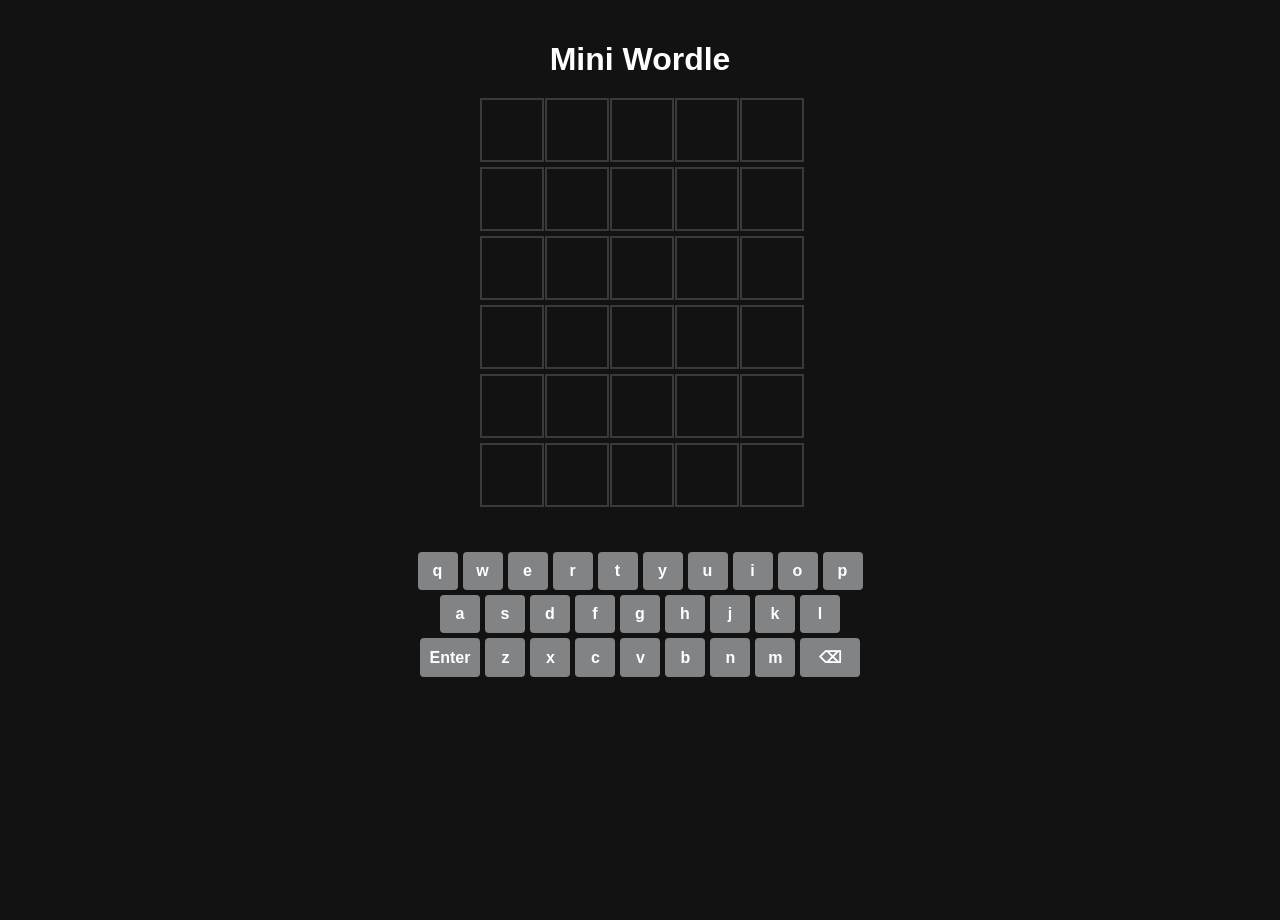
<file: EddieWordle.html>
<!DOCTYPE html>
<html lang="en">
<head>
  <meta charset="UTF-8">
  <meta name="viewport" content="width=device-width, initial-scale=1.0">
  <title>Mini Wordle</title>
  <style>
    body {
      font-family: Arial, sans-serif;
      background: #121213;
      color: white;
      display: flex;
      flex-direction: column;
      align-items: center;
      justify-content: flex-start;
      min-height: 100vh;
      margin: 0;
      padding-top: 20px;
    }
    h1 {
      margin-bottom: 20px;
    }
    #board {
      display: grid;
      grid-template-rows: repeat(6, 1fr);
      gap: 5px;
      margin-bottom: 20px;
    }
    .row {
      display: grid;
      grid-template-columns: repeat(5, 60px);
      gap: 5px;
    }
    .tile {
      width: 60px;
      height: 60px;
      border: 2px solid #3a3a3c;
      display: flex;
      align-items: center;
      justify-content: center;
      font-size: 2em;
      font-weight: bold;
      text-transform: uppercase;
      background: #121213;
      color: white;
    }
    .correct { background: #538d4e !important; border-color: #538d4e; } /* Green */
    .present { background: #b59f3b !important; border-color: #b59f3b; } /* Yellow */
    .absent { background: #3a3a3c !important; border-color: #3a3a3c; } /* Gray */
    #message {
      margin-top: 10px;
      font-size: 1.2em;
    }
    #keyboard {
      display: grid;
      grid-template-rows: repeat(3, auto);
      gap: 5px;
      justify-items: center;
      margin-top: 15px;
    }
    .key-row {
      display: flex;
      justify-content: center;
      gap: 5px;
    }
    .key {
      background: #818384;
      color: white;
      border: none;
      padding: 10px;
      font-size: 1em;
      font-weight: bold;
      border-radius: 4px;
      cursor: pointer;
      min-width: 40px;
    }
    .key.correct { background: #538d4e !important; }
    .key.present { background: #b59f3b !important; }
    .key.absent { background: #3a3a3c !important; }
    .key.wide { min-width: 60px; }
  </style>
</head>
<body>
  <h1>Mini Wordle</h1>
  <div id="board"></div>
  <div id="message"></div>
  <div id="keyboard"></div>

  <script>
    const words = ["eddie", "missy", "beach", "happy", "stink", "farty", "turds"];
    const solution = words[Math.floor(Math.random() * words.length)];
    console.log("Solution:", solution); // For testing

    const board = document.getElementById("board");
    const message = document.getElementById("message");
    const keyboard = document.getElementById("keyboard");
    const rows = 6;
    const cols = 5;

    let currentRow = 0;
    let currentCol = 0;
    let guesses = Array(rows).fill("").map(() => Array(cols).fill(""));
    let gameOver = false;

    // Build grid
    for (let r = 0; r < rows; r++) {
      const row = document.createElement("div");
      row.className = "row";
      for (let c = 0; c < cols; c++) {
        const tile = document.createElement("div");
        tile.className = "tile";
        tile.id = `tile-${r}-${c}`;
        row.appendChild(tile);
      }
      board.appendChild(row);
    }

    // Build on-screen keyboard
    const keyLayout = [
      ["q","w","e","r","t","y","u","i","o","p"],
      ["a","s","d","f","g","h","j","k","l"],
      ["Enter","z","x","c","v","b","n","m","Back"]
    ];
    keyLayout.forEach(row => {
      const keyRow = document.createElement("div");
      keyRow.className = "key-row";
      row.forEach(key => {
        const btn = document.createElement("button");
        btn.textContent = key === "Back" ? "⌫" : key;
        btn.className = "key";
        if (key === "Enter" || key === "Back") btn.classList.add("wide");
        btn.dataset.key = key;
        btn.addEventListener("click", () => handleKey(key));
        keyRow.appendChild(btn);
      });
      keyboard.appendChild(keyRow);
    });

    // Handle physical keyboard
    document.addEventListener("keydown", (e) => {
      if (gameOver) return;
      if (e.key === "Backspace") handleKey("Back");
      else if (e.key === "Enter") handleKey("Enter");
      else if (/^[a-z]$/i.test(e.key)) handleKey(e.key.toLowerCase());
    });

    function handleKey(key) {
      if (gameOver) return;
      if (key === "Back") {
        if (currentCol > 0) {
          currentCol--;
          guesses[currentRow][currentCol] = "";
          document.getElementById(`tile-${currentRow}-${currentCol}`).textContent = "";
        }
      } else if (key === "Enter") {
        if (currentCol === cols) checkGuess();
      } else if (/^[a-z]$/.test(key) && currentCol < cols) {
        guesses[currentRow][currentCol] = key;
        document.getElementById(`tile-${currentRow}-${currentCol}`).textContent = key.toUpperCase();
        currentCol++;
      }
    }

    function checkGuess() {
      const guess = guesses[currentRow].join("");
      if (guess.length !== cols) return;

      const solutionArr = solution.split("");
      const tileStates = Array(cols).fill("absent");

      // First pass: correct letters
      for (let i = 0; i < cols; i++) {
        if (guess[i] === solution[i]) {
          tileStates[i] = "correct";
          solutionArr[i] = null; // Mark letter used
        }
      }
      // Second pass: present letters
      for (let i = 0; i < cols; i++) {
        if (tileStates[i] === "correct") continue;
        const index = solutionArr.indexOf(guess[i]);
        if (index !== -1) {
          tileStates[i] = "present";
          solutionArr[index] = null;
        }
      }

      // Update tiles & keyboard
      for (let i = 0; i < cols; i++) {
        const tile = document.getElementById(`tile-${currentRow}-${i}`);
        tile.classList.add(tileStates[i]);
        const keyBtn = [...document.querySelectorAll(".key")].find(b => b.dataset.key === guess[i]);
        if (keyBtn) keyBtn.classList.add(tileStates[i]);
      }

      if (guess === solution) {
        message.textContent = "🎉 You won!";
        gameOver = true;
        return;
      }

      currentRow++;
      currentCol = 0;

      if (currentRow === rows) {
        message.textContent = `💀 Game over! The word was "${solution.toUpperCase()}".`;
        gameOver = true;
      }
    }
  </script>
</body>
</html>
</file>
